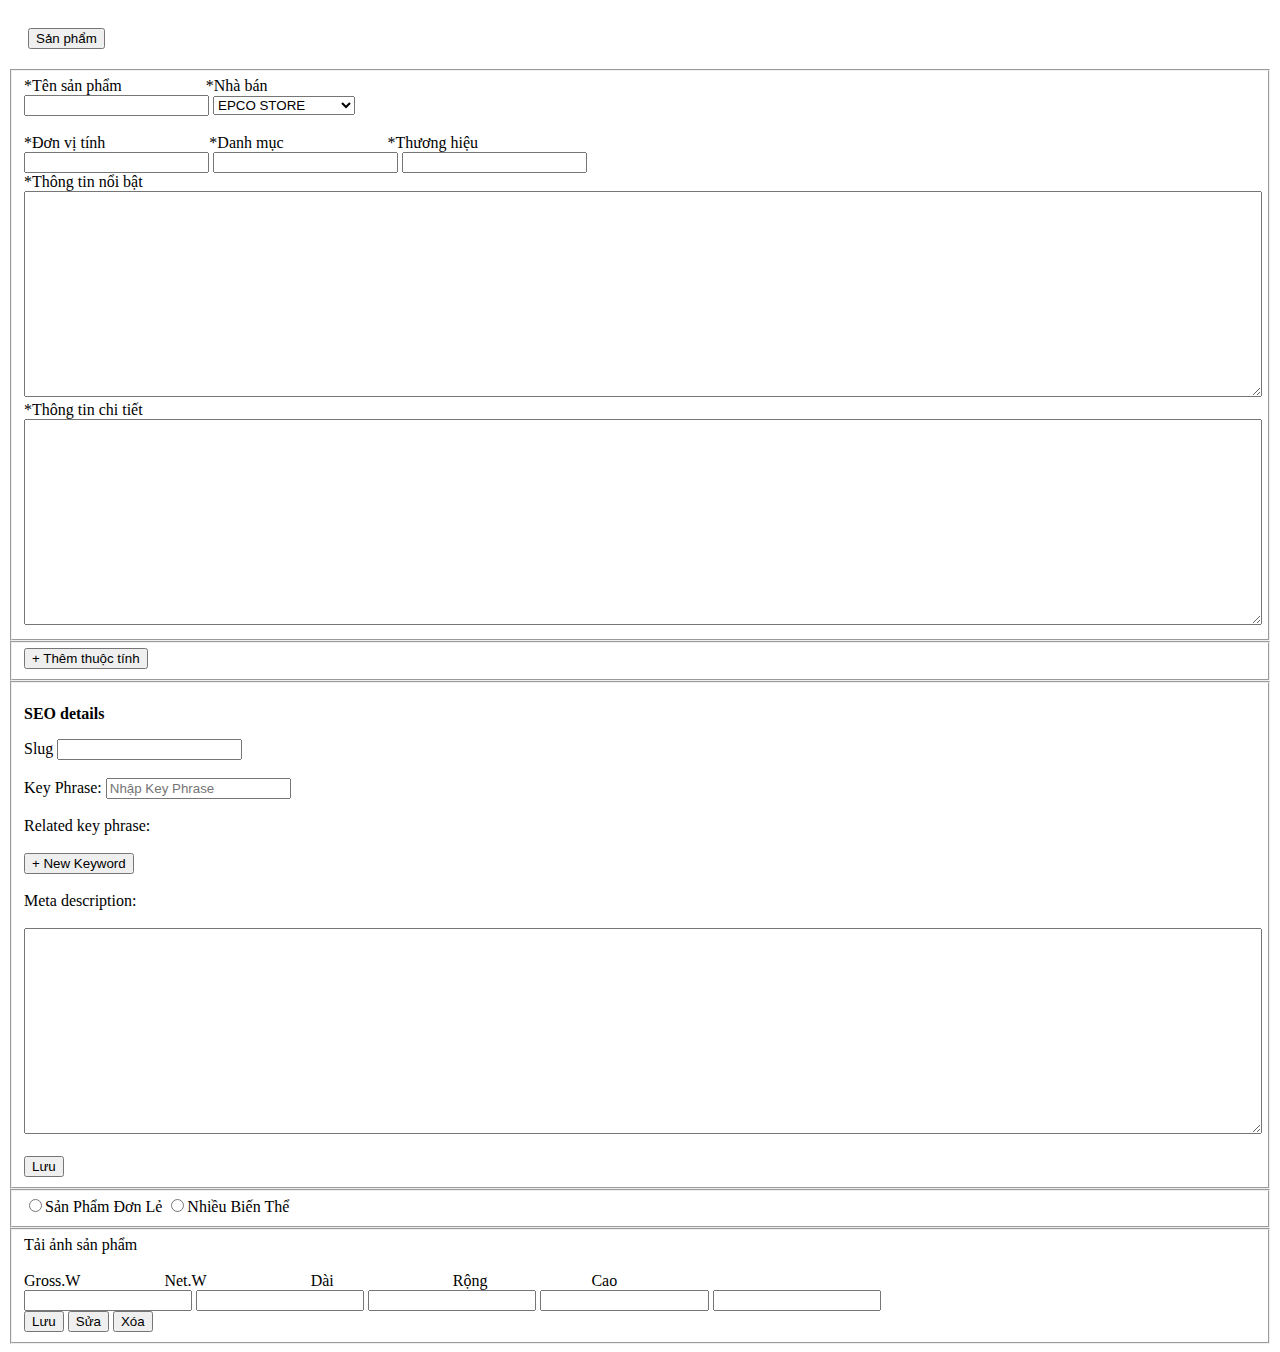
<file: index.html>
<!DOCTYPE html>
<html>
<head>
<title>Test JS</title>
<link rel="stylesheet" href="style.css">
</head>

<body>
    <div style="padding:20px;">
    <button type="button">Sản phẩm</button>
    </div>
    
    <form>
    <fieldset>
    <label for="tên sp">*Tên sản phẩm</label>
    <label style='padding-left:80px' for="seller">*Nhà bán</label><br>
    <input type="text" id="tên sp" name="tên sp">    
    <select id="seller" name="seller" placeholder="">
      <option value="epco">EPCO STORE</option>
      <option value="eco">ECO FRUIT</option>
      <option value="gmd">TRADE WIND GMD</option>
      <option value="vanan">VẠN AN</option><br>      
    </select><br><br>   
    <label for="unit">*Đơn vị tính</label>
    <label style="padding-left:100px;padding-right:100px;" for="category">*Danh mục</label>
    <label for="brand">*Thương hiệu</label><br>
       <input type="text" id="unit" name="unit">
       <input type="text" id="category" name="category">
       <input type="text" id="brand" name="brand"><br>
    <label for="ttnb">*Thông tin nổi bật</label><br>
    <textarea id="ttnb" name="Thông tin nổi bật" style="width:100%;height:200px;"></textarea><br>
    <label for="ttct">*Thông tin chi tiết</label><br>
    <textarea id="ttct" name="Thông tin chi tiết" style="width:100%;height:200px;"></textarea><br>
    </fieldset>
    </form>
    
    <form id="thuộc tính">
    <fieldset>
    <button type="button" form="thuộc tính">+ Thêm thuộc tính</button>
    </fieldset>
    </form>
    
    
    <form>
    <fieldset>
    <p><strong>SEO details</strong></p>
    <label for="slug">Slug</label>
    <input type="text" id="slug" name="slug"><br><br>
    <label for="KP">Key Phrase:</label>
    <input type="text" id="KP" name="KP" placeholder="Nhập Key Phrase"><br><br>
    <label for="KP">Related key phrase:</label><br><br>
    <button type="button">+ New Keyword</button><br><br>
    <label for="desciption">Meta description:<label><br><br>
    <textarea id="meta" name="meta des" style="width:100%;height:200px"></textarea><br><br>
    <button type="button" class="lưu">Lưu</button>
    </fieldset>
    <form>
    
    <form>
    <fieldset>
    <input type='radio' id='Đơn Lẻ' name="Sản Phẩm Đơn Lẻ" value="Đơn Lẻ" >Sản Phẩm Đơn Lẻ</input>
    <input type="radio" id="Nhiều biến thể" name="Nhiều biến thể" value="Nhiều biến thể">Nhiều Biến Thể</input>
    </fieldset>
    </form>
    
    <form>
    <fieldset>
    <label for="anh">Tải ảnh sản phẩm</label><br><br>
    
    <label style="padding-right:30px;" for="gross.w">Gross.W</label>
    <label style="padding-left:50px;padding-right:50px;" for="net.w" >Net.W</label>
    <label style="padding-left:50px;padding-right:65px;" for="length">Dài</label>
    <label style="padding-left:50px;padding-right:50px;" for="width">Rộng</label>
    <label style="padding-left:50px;" for="height">Cao</label><br>
    <input style="width:13%;" type="text" id="gross.w" name="gross.w">
    <input style="width:13%;" type="text" id="net.w" name="net.w">
    <input style="width:13%;" type="text" id="length" name="length">
    <input style="width:13%;" type="text" id="width" name="width">
    <input style="width:13%;" type="text" id="height" name="height"><br>
    <button type="button">Lưu</button>
    <button type="button">Sửa</button>
    <button type="button">Xóa</button>
    </fieldset>
    </form>

<script src="script.js"></script>

</body>
</html>
</file>
<file: style.css>
button.nk{
    border-style: dashed;
    background-color: white;
    text-align: center;
    text-decoration: none;
    display: inline-block;
    }
    button.save{
    color: #fff;
    background-color: #1890ff;
    border-color: #1890ff;
    text-shadow: 0 -1px 0 rgb(0 0 0 / 12%);
    box-shadow: 0 2px 0 rgb(0 0 0 / 5%);
    }
    button.post{
    color: #fff;
    background-color: #1890ff;
    border-color: #1890ff;
    text-shadow: 0 -1px 0 rgb(0 0 0 / 12%);
    box-shadow: 0 2px 0 rgb(0 0 0 / 5%);
    }
</file>
